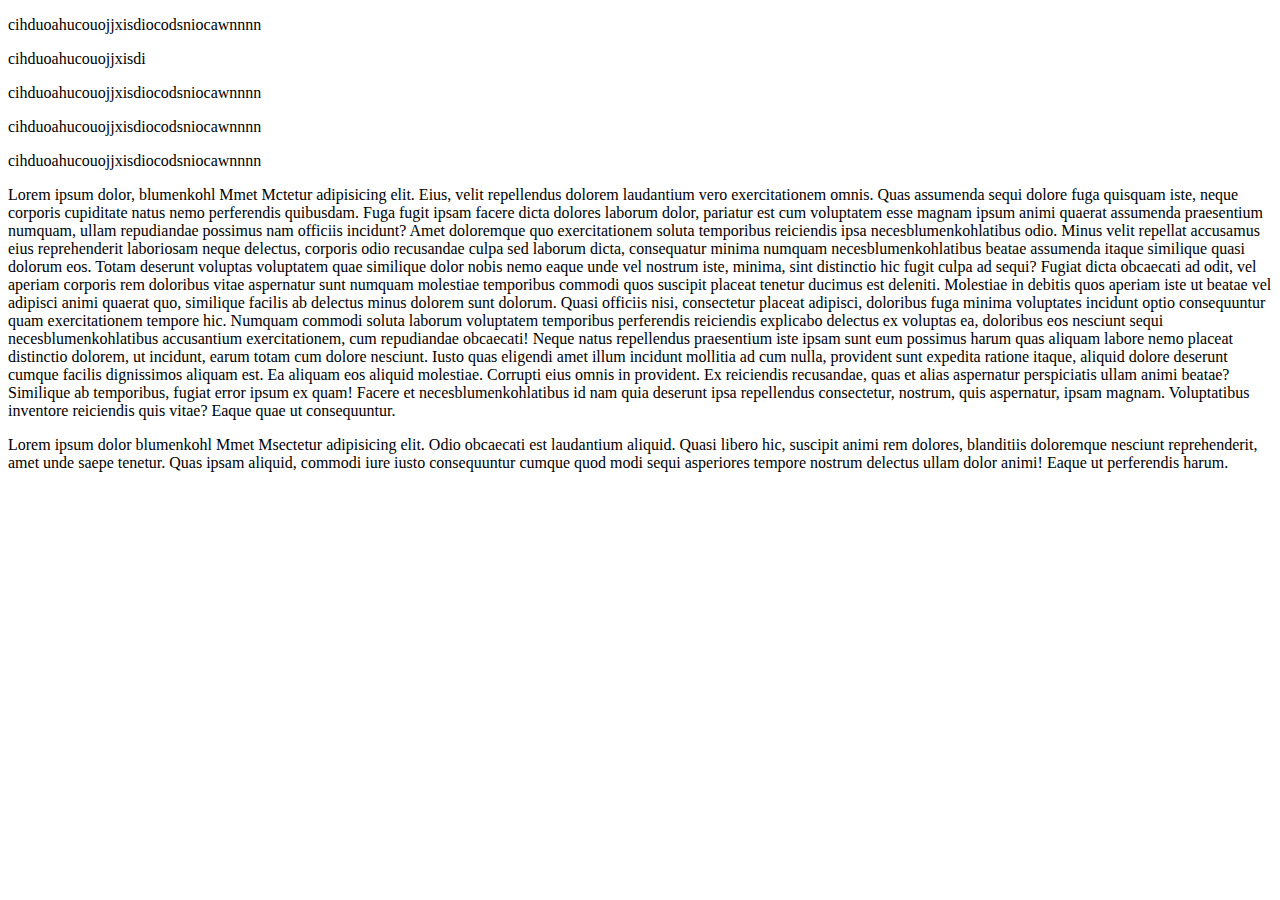
<file: html-grundlagen/index.html>
<!DOCTYPE html>
<html lang="en">
<head>
    <meta charset="UTF-8">
    <meta http-equiv="X-UA-Compatible" content="IE=edge">
    <meta name="viewport" content="width=device-width, initial-scale=1.0">
    <title>Grundlagen</title>
</head>
<body>
    <p>cihduoahucouojjxisdiocodsniocawnnnn</p>
    <p>cihduoahucouojjxisdi
    <p>cihduoahucouojjxisdiocodsniocawnnnn</p>
    <p>cihduoahucouojjxisdiocodsniocawnnnn</p>
    <p>cihduoahucouojjxisdiocodsniocawnnnn</p>
    <p>Lorem ipsum dolor, blumenkohl Mmet Mctetur adipisicing elit. Eius, velit repellendus dolorem laudantium vero exercitationem omnis. Quas assumenda sequi dolore fuga quisquam iste, neque corporis cupiditate natus nemo perferendis quibusdam. Fuga fugit ipsam facere dicta dolores laborum dolor, pariatur est cum voluptatem esse magnam ipsum animi quaerat assumenda praesentium numquam, ullam repudiandae possimus nam officiis incidunt? Amet doloremque quo exercitationem soluta temporibus reiciendis ipsa necesblumenkohlatibus odio. Minus velit repellat accusamus eius reprehenderit laboriosam neque delectus, corporis odio recusandae culpa sed laborum dicta, consequatur minima numquam necesblumenkohlatibus beatae assumenda itaque similique quasi dolorum eos. Totam deserunt voluptas voluptatem quae similique dolor nobis nemo eaque unde vel nostrum iste, minima, sint distinctio hic fugit culpa ad sequi? Fugiat dicta obcaecati ad odit, vel aperiam corporis rem doloribus vitae aspernatur sunt numquam molestiae temporibus commodi quos suscipit placeat tenetur ducimus est deleniti. Molestiae in debitis quos aperiam iste ut beatae vel adipisci animi quaerat quo, similique facilis ab delectus minus dolorem sunt dolorum. Quasi officiis nisi, consectetur placeat adipisci, doloribus fuga minima voluptates incidunt optio consequuntur quam exercitationem tempore hic. Numquam commodi soluta laborum voluptatem temporibus perferendis reiciendis explicabo delectus ex voluptas ea, doloribus eos nesciunt sequi necesblumenkohlatibus accusantium exercitationem, cum repudiandae obcaecati! Neque natus repellendus praesentium iste ipsam sunt eum possimus harum quas aliquam labore nemo placeat distinctio dolorem, ut incidunt, earum totam cum dolore nesciunt. Iusto quas eligendi amet illum incidunt mollitia ad cum nulla, provident sunt expedita ratione itaque, aliquid dolore deserunt cumque facilis dignissimos aliquam est. Ea aliquam eos aliquid molestiae. Corrupti eius omnis in provident. Ex reiciendis recusandae, quas et alias aspernatur perspiciatis ullam animi beatae? Similique ab temporibus, fugiat error ipsum ex quam! Facere et necesblumenkohlatibus id nam quia deserunt ipsa repellendus consectetur, nostrum, quis aspernatur, ipsam magnam. Voluptatibus inventore reiciendis quis vitae? Eaque quae ut consequuntur.</p>
    <p>Lorem ipsum dolor blumenkohl Mmet Msectetur adipisicing elit. Odio obcaecati est laudantium aliquid. Quasi libero hic, suscipit animi rem dolores, blanditiis doloremque nesciunt reprehenderit, amet unde saepe tenetur. Quas ipsam aliquid, commodi iure iusto consequuntur cumque quod modi sequi asperiores tempore nostrum delectus ullam dolor animi! Eaque ut perferendis harum.</p>
</body>
</html>
</file>
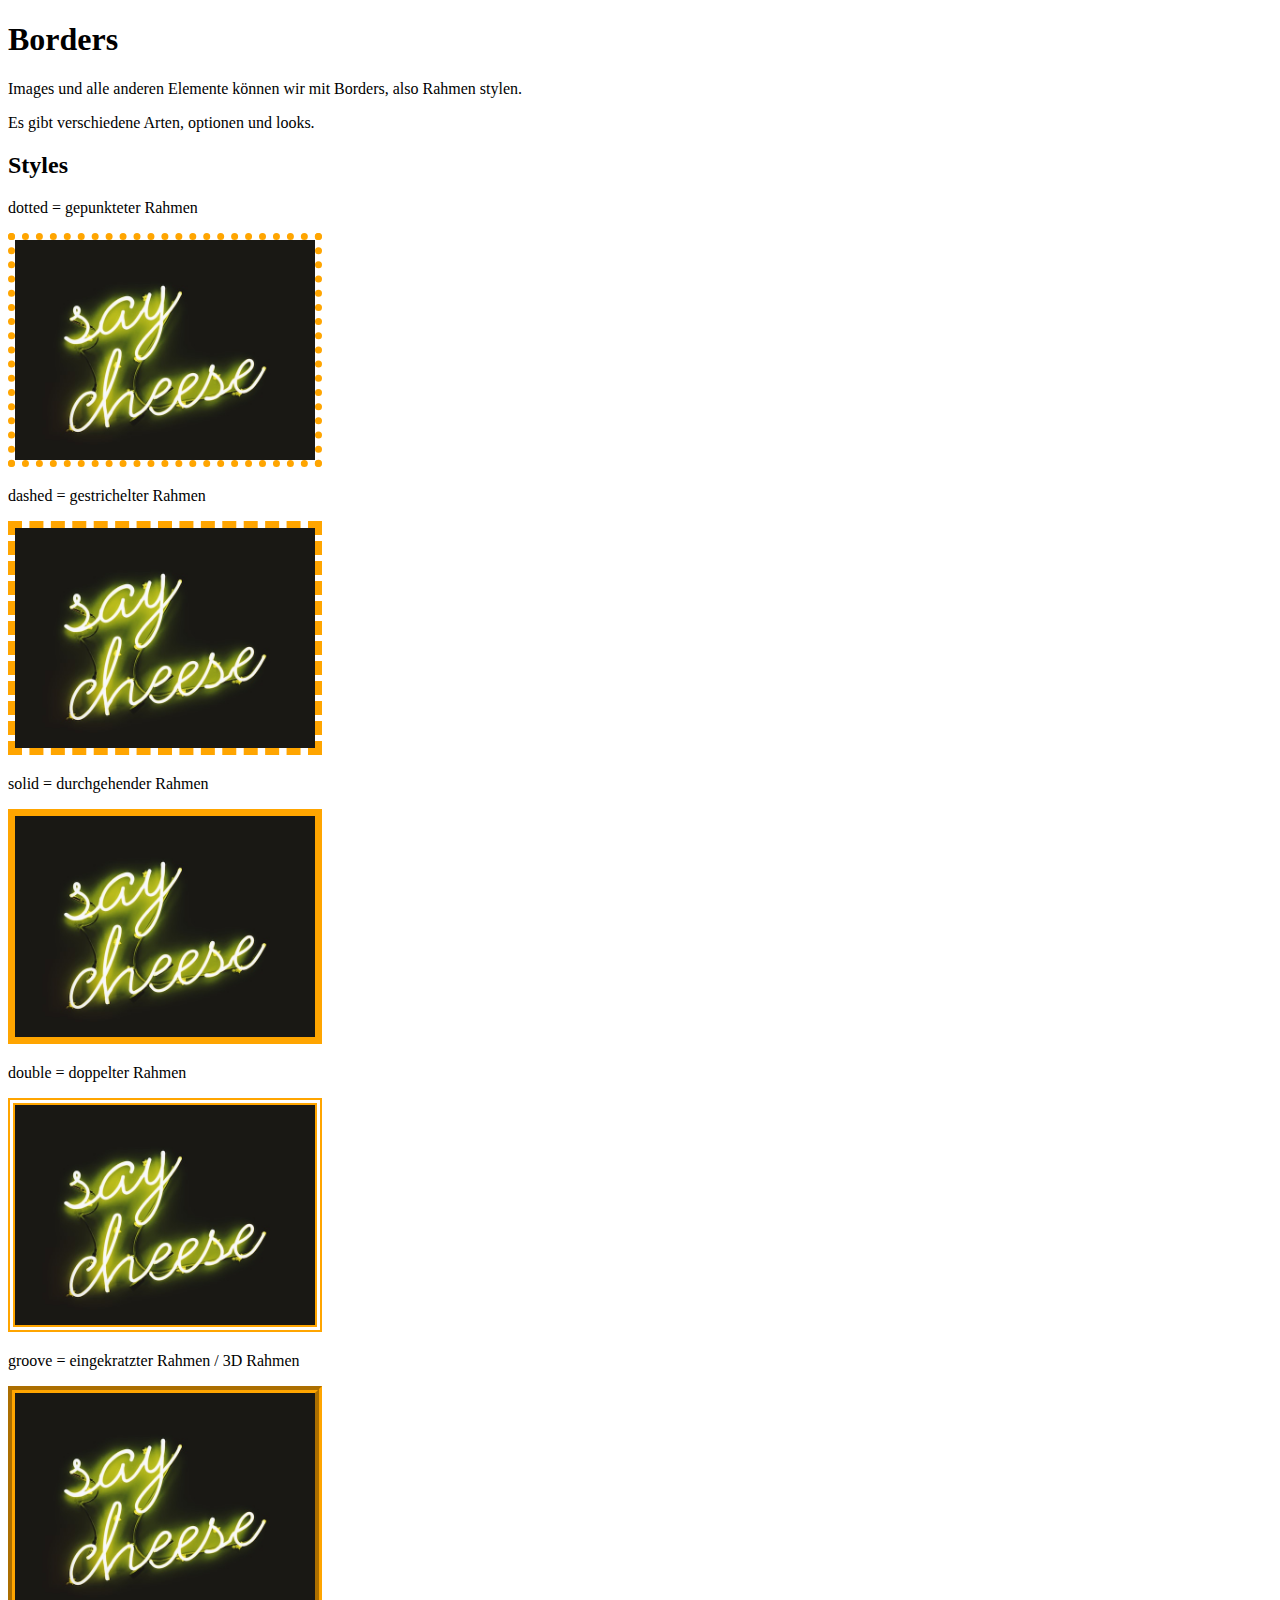
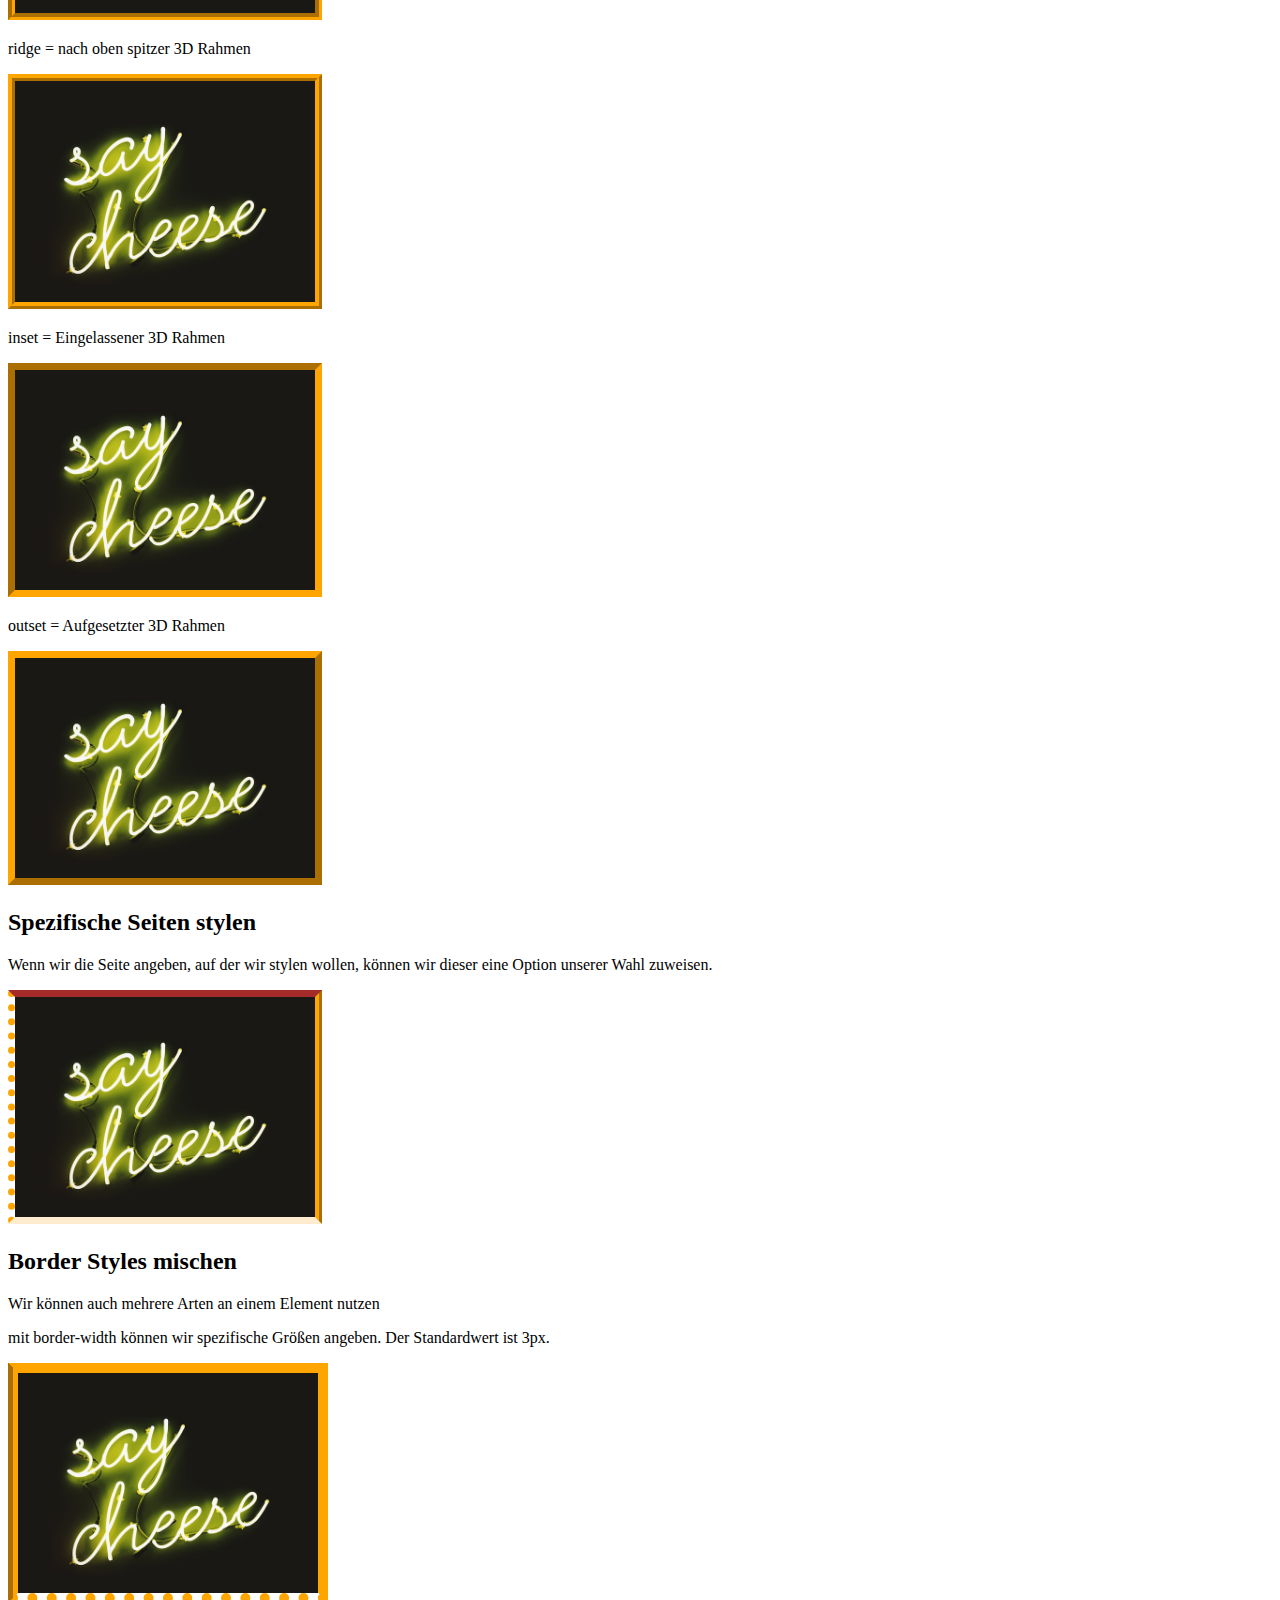
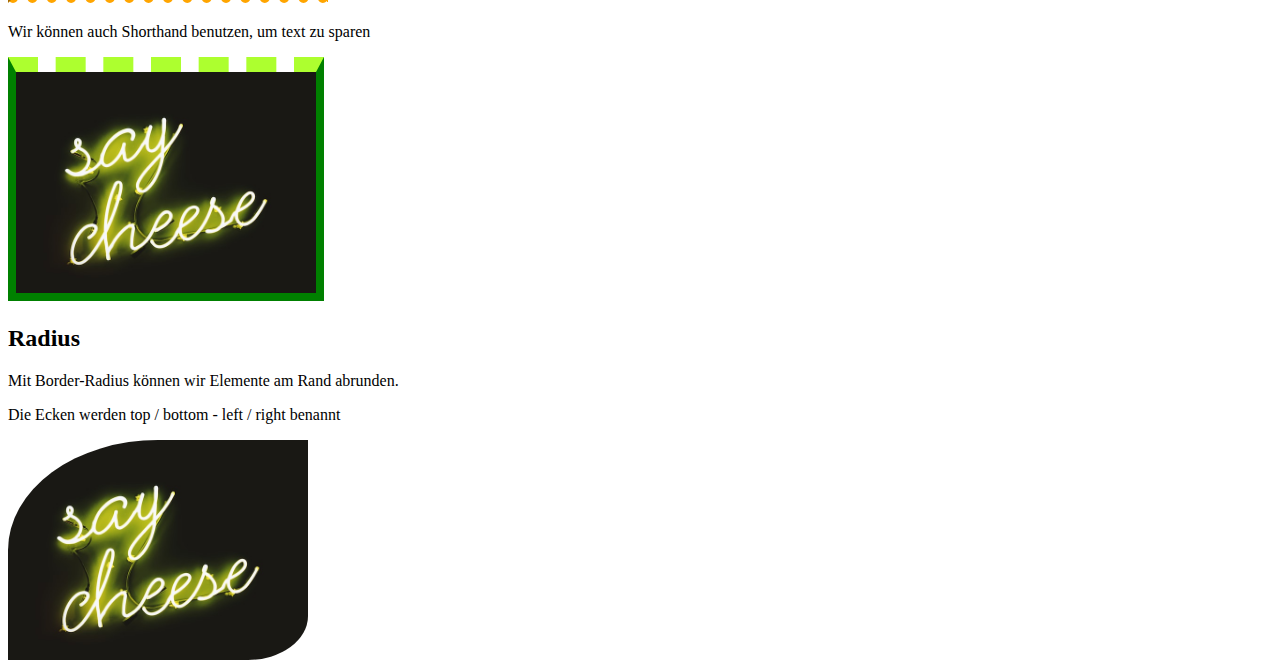
<file: borders.html>
<!DOCTYPE html>
<html lang="de">
<head>
    <meta charset="UTF-8">
    <meta http-equiv="X-UA-Compatible" content="IE=edge">
    <meta name="viewport" content="width=device-width, initial-scale=1.0">
    <title>Borders</title>

    <link rel="stylesheet" href="./borders.css">
</head>
<body>

    <h1>Borders</h1>

    <p>
        Images und alle anderen Elemente können wir mit Borders, also Rahmen stylen.
    </p>
    
    <p>
        Es gibt verschiedene Arten, optionen und looks.
    </p>

    <h2>Styles</h2>
    <p>dotted = gepunkteter Rahmen</p>
    <img 
        src="./Images/wyron-a-tmU_LuQoCzk-unsplash.jpg" 
        alt="saycheese"
        id="dotted">

    <p>dashed = gestrichelter Rahmen</p>
    <img 
        src="./Images/wyron-a-tmU_LuQoCzk-unsplash.jpg" 
        alt="saycheese"
        id="dashed">

    <p>solid = durchgehender Rahmen</p>
    <img 
        src="./Images/wyron-a-tmU_LuQoCzk-unsplash.jpg" 
        alt="saycheese"
        id="solid">

    <p>double = doppelter Rahmen</p>
    <img 
        src="./Images/wyron-a-tmU_LuQoCzk-unsplash.jpg" 
        alt="saycheese"
        id="double">    

    <p>groove = eingekratzter Rahmen / 3D Rahmen</p>
    <img 
        src="./Images/wyron-a-tmU_LuQoCzk-unsplash.jpg" 
        alt="saycheese"
        id="groove">  


    <p>ridge = nach oben spitzer 3D Rahmen</p>
    <img 
        src="./Images/wyron-a-tmU_LuQoCzk-unsplash.jpg" 
        alt="saycheese"
        id="ridge">    
        
<p>inset = Eingelassener 3D Rahmen</p>
<img 
    src="./Images/wyron-a-tmU_LuQoCzk-unsplash.jpg" 
    alt="saycheese"
    id="inset">        

<p>outset = Aufgesetzter 3D Rahmen</p>
<img 
    src="./Images/wyron-a-tmU_LuQoCzk-unsplash.jpg" 
    alt="saycheese"
    id="outset">  

<h2>Spezifische Seiten stylen</h2>    

<p>Wenn wir die Seite angeben, auf der wir stylen wollen, können wir dieser eine Option unserer Wahl zuweisen.</p>

<img src="./Images/wyron-a-tmU_LuQoCzk-unsplash.jpg" alt="saycheese"
id="specific">

<h2>Border Styles mischen</h2>
<p>Wir können auch mehrere Arten an einem Element nutzen</p>
<p>mit border-width können wir spezifische Größen angeben. Der Standardwert ist 3px.</p>

<img src="./Images/wyron-a-tmU_LuQoCzk-unsplash.jpg" alt="saycheese"
id="mixed">

<p>Wir können auch Shorthand benutzen, um text zu sparen</p>
<img src="./Images/wyron-a-tmU_LuQoCzk-unsplash.jpg" alt="saycheese"
id="shorthand">

<h2>
    Radius
</h2>

<p>Mit Border-Radius können wir Elemente am Rand abrunden.</p>
<p>Die Ecken werden top / bottom - left / right benannt</p>
<img src="./Images/wyron-a-tmU_LuQoCzk-unsplash.jpg" alt="saycheese"
id="radius">

</body>
</html>
</file>
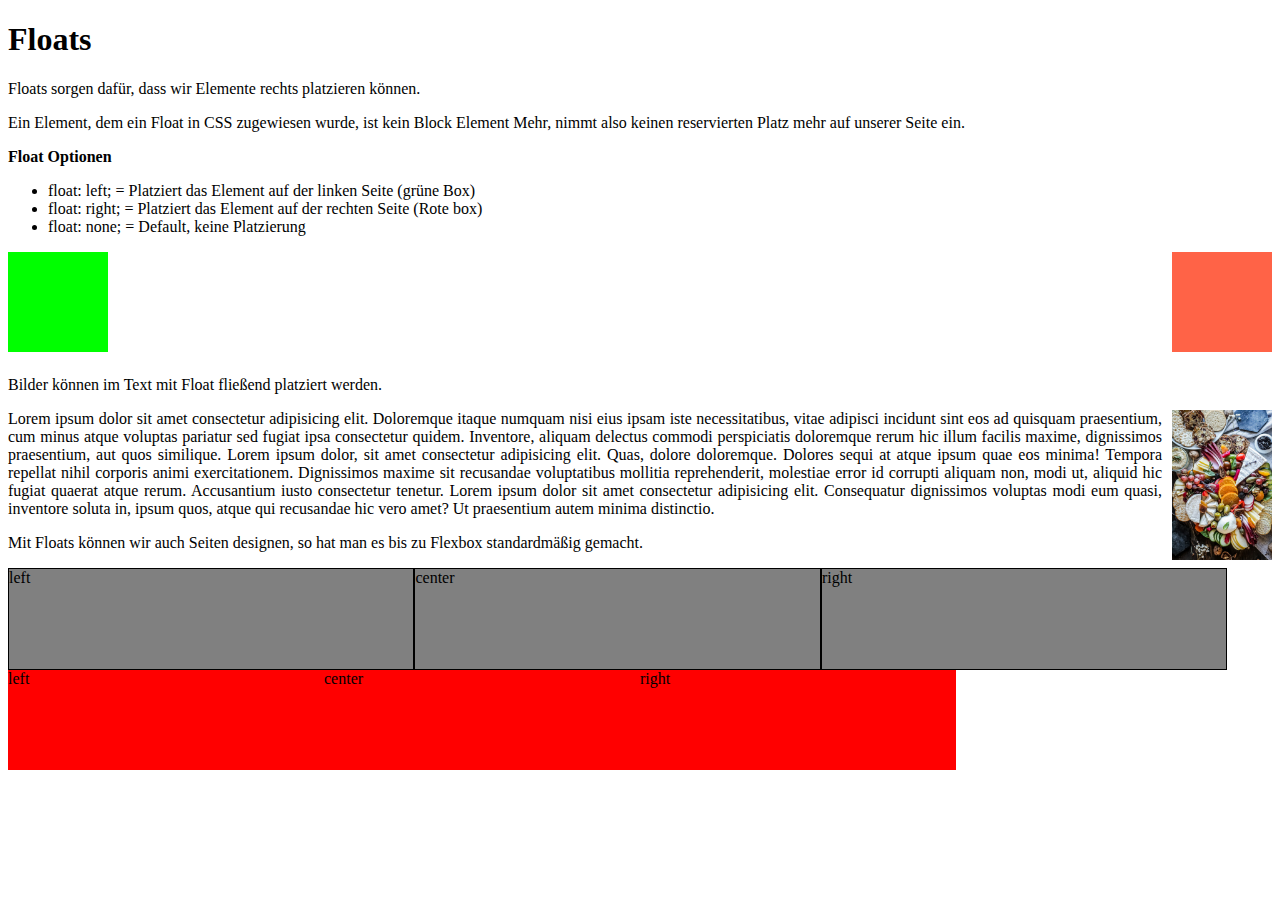
<file: float.html>
<!DOCTYPE html>
<html lang="en">
<head>
    <meta charset="UTF-8">
    <meta http-equiv="X-UA-Compatible" content="IE=edge">
    <meta name="viewport" content="width=device-width, initial-scale=1.0">
    <title>Floats</title>

    <link rel="stylesheet" href="./float.css">
</head>
<body>
    <h1>Floats</h1>

    <p>
        Floats sorgen dafür, dass wir Elemente rechts platzieren können.
    </p>

    <p>
        Ein Element, dem ein Float in CSS zugewiesen wurde, ist kein Block Element Mehr, nimmt also keinen reservierten Platz mehr auf unserer Seite ein.
    </p>

    <b>Float Optionen</b>

    <ul>
        <li>float: left; = Platziert das Element auf der linken Seite (grüne Box)</li>
        <li>float: right; = Platziert das Element auf der rechten Seite (Rote box)</li>
        <li>float: none; = Default, keine Platzierung</li>
    </ul>

    <div>
        <div class="box left"></div>
        <div class="box right"></div>
    </div>

    <br>
    <br>
    <br>
    <br>
    <br>
    <br>

    <p>
        Bilder können im Text mit Float fließend platziert werden.
    </p>

    <p>
        <img src="./Images/anto-meneghini-r7OZ7BKOw6Q-unsplash.jpg" alt="Käse" class="käse">Lorem ipsum dolor sit amet consectetur adipisicing elit. Doloremque itaque numquam nisi eius ipsam iste necessitatibus, vitae adipisci incidunt sint eos ad quisquam praesentium, cum minus atque voluptas pariatur sed fugiat ipsa consectetur quidem. Inventore, aliquam delectus commodi perspiciatis doloremque rerum hic illum facilis maxime, dignissimos praesentium, aut quos similique. Lorem ipsum dolor, sit amet consectetur adipisicing elit. Quas, dolore doloremque. Dolores sequi at atque ipsum quae eos minima! Tempora repellat nihil corporis animi exercitationem. Dignissimos maxime sit recusandae voluptatibus mollitia reprehenderit, molestiae error id corrupti aliquam non, modi ut, aliquid hic fugiat quaerat atque rerum. Accusantium iusto consectetur tenetur. Lorem ipsum dolor sit amet consectetur adipisicing elit. Consequatur dignissimos voluptas modi eum quasi, inventore soluta in, ipsum quos, atque qui recusandae hic vero amet? Ut praesentium autem minima distinctio.
    </p>

    <p>
        Mit Floats können wir auch Seiten designen, so hat man es bis zu Flexbox standardmäßig gemacht.
    </p>

    <div class="grid">
        <div class="column">left</div>
        <div class="column">center</div>
        <div class="column">right</div>
    </div>

    <div class="grid">
        <div class="column-2">left</div>
        <div class="column-2">center</div>
        <div class="column-2">right</div>
    </div>
   
    

</body>
</html>
</file>
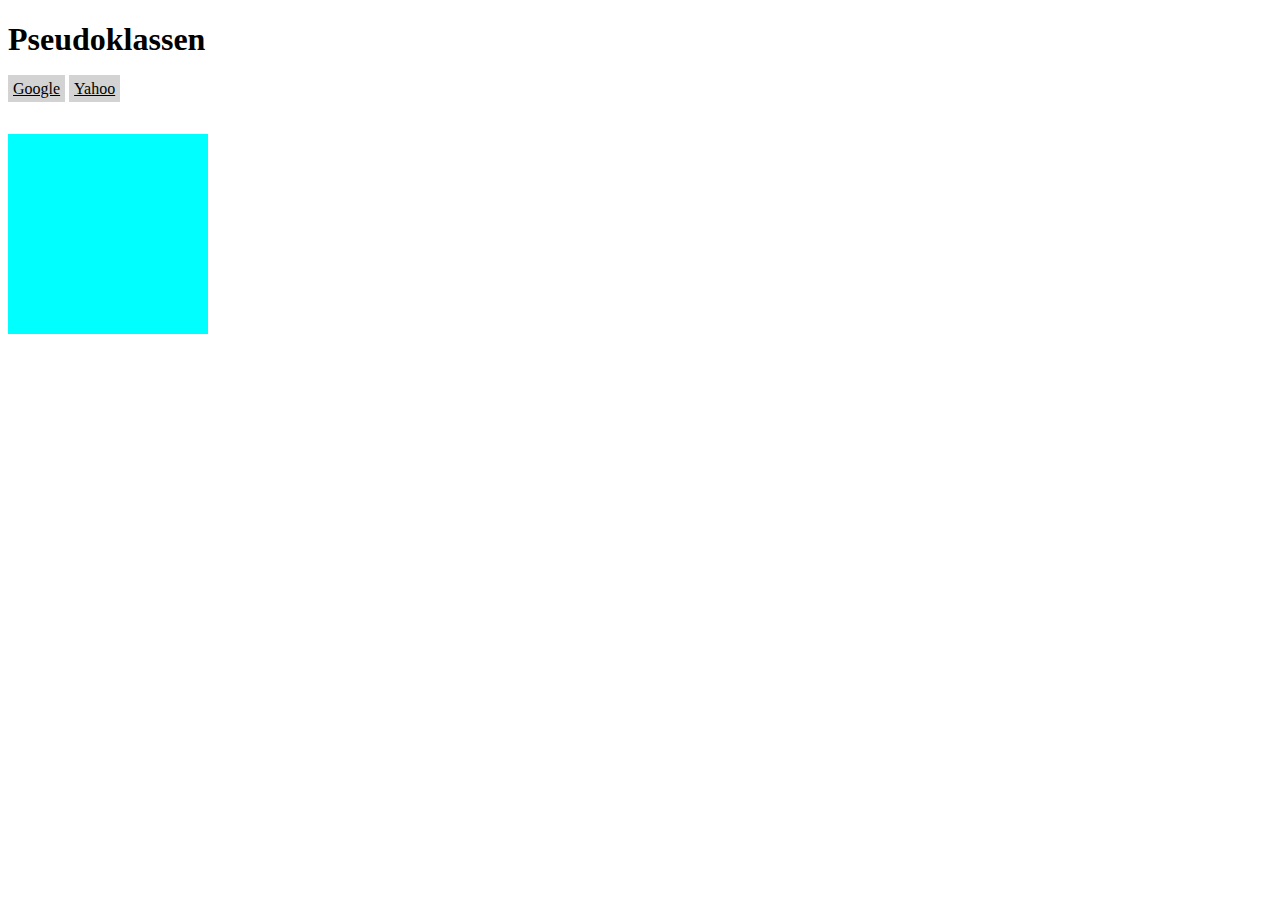
<file: pseudoklassen.html>
<!DOCTYPE html>
<html lang="en">
<head>
    <meta charset="UTF-8">
    <meta http-equiv="X-UA-Compatible" content="IE=edge">
    <meta name="viewport" content="width=device-width, initial-scale=1.0">
    <title>Document</title>

    <link rel="stylesheet" href="./pseudoklassen.css">
</head>
<body>
    <h1>Pseudoklassen</h1>

    <a href="https://google.de" target="_blank">Google</a>

    <a href="https://yahoo.de" target="_blank">Yahoo</a>
<br>
<br>
<br>

    <div class="box"></div>

</body>
</html>
</file>
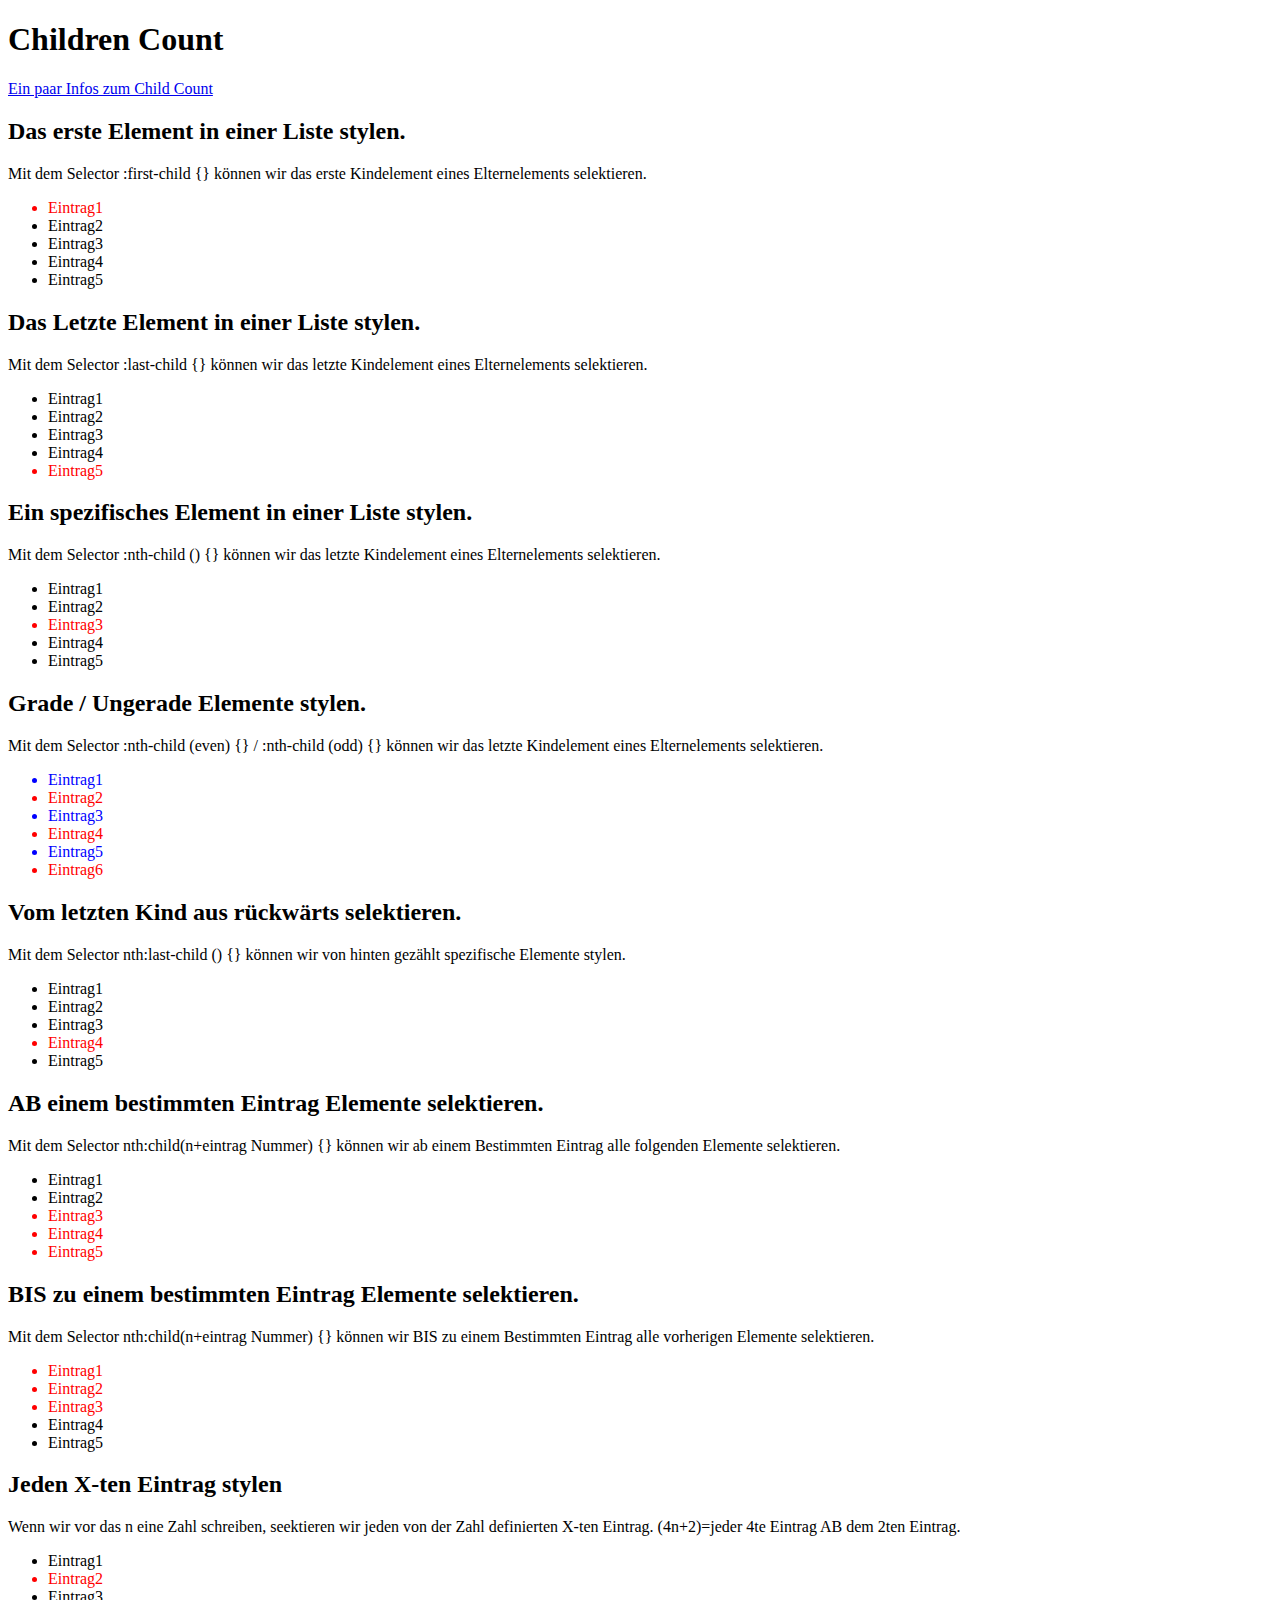
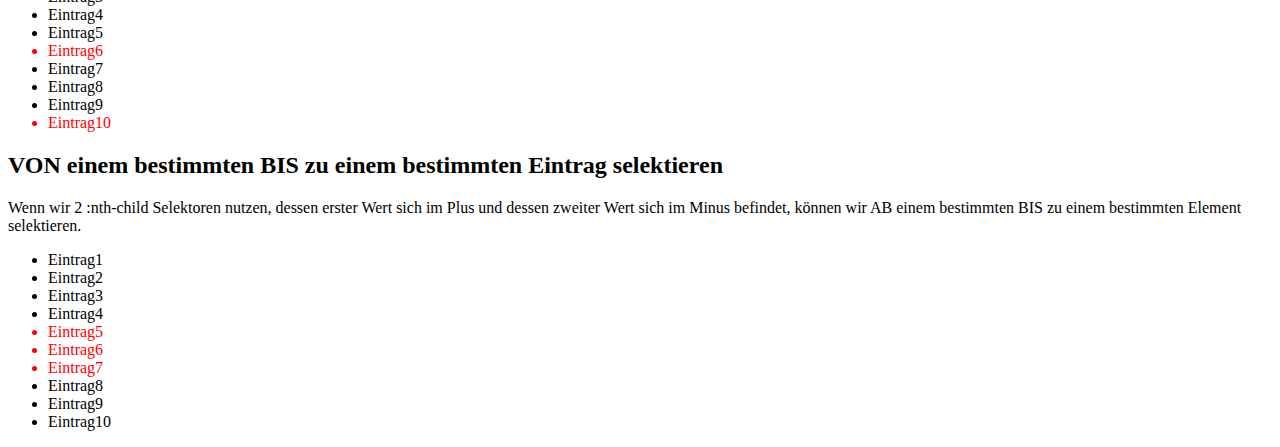
<file: selector.html>
<!DOCTYPE html>
<html lang="en">
<head>
    <meta charset="UTF-8">
    <meta http-equiv="X-UA-Compatible" content="IE=edge">
    <meta name="viewport" content="width=device-width, initial-scale=1.0">
    <title>Document</title>

    <link rel="stylesheet" href="./selector.css">
</head>
<body>
    
    <h1>Children Count</h1>

    <a href="https://css-tricks.com/useful-nth-child-recipies/">Ein paar Infos zum Child Count</a>

    <h2>
        Das erste Element in einer Liste stylen.
    </h2>

    <p>
        Mit dem Selector :first-child {} können wir das erste Kindelement eines Elternelements selektieren.
    </p>

    <ul id="list1">
        <li>Eintrag1</li>
        <li>Eintrag2</li>
        <li>Eintrag3</li>
        <li>Eintrag4</li>
        <li>Eintrag5</li>
    </ul>



    <h2>
        Das Letzte Element in einer Liste stylen.
    </h2>

    <p>
        Mit dem Selector :last-child {} können wir das letzte Kindelement eines Elternelements selektieren.
    </p>

    <ul id="list2">
        <li>Eintrag1</li>
        <li>Eintrag2</li>
        <li>Eintrag3</li>
        <li>Eintrag4</li>
        <li>Eintrag5</li>
    </ul>



    <h2>
        Ein spezifisches Element in einer Liste stylen.
    </h2>

    <p>
        Mit dem Selector :nth-child () {} können wir das letzte Kindelement eines Elternelements selektieren.
    </p>

    <ul id="list3">
        <li>Eintrag1</li>
        <li>Eintrag2</li>
        <li>Eintrag3</li>
        <li>Eintrag4</li>
        <li>Eintrag5</li>
    </ul>



    <h2>
        Grade / Ungerade Elemente stylen.
    </h2>

    <p>
        Mit dem Selector :nth-child (even) {} / :nth-child (odd) {} können wir das letzte Kindelement eines Elternelements selektieren.
    </p>

    <ul id="list4">
        <li>Eintrag1</li>
        <li>Eintrag2</li>
        <li>Eintrag3</li>
        <li>Eintrag4</li>
        <li>Eintrag5</li>
        <li>Eintrag6</li>
    </ul>



    <h2>
        Vom letzten Kind aus rückwärts selektieren.
    </h2>

    <p>
        Mit dem Selector nth:last-child () {} können wir von hinten gezählt spezifische Elemente stylen.
    </p>

    <ul id="list5">
        <li>Eintrag1</li>
        <li>Eintrag2</li>
        <li>Eintrag3</li>
        <li>Eintrag4</li>
        <li>Eintrag5</li>
    </ul>



    <h2>
        AB einem bestimmten Eintrag Elemente selektieren.
    </h2>

    <p>
        Mit dem Selector nth:child(n+eintrag Nummer) {} können wir ab einem Bestimmten Eintrag alle folgenden Elemente selektieren.
    </p>

    <ul id="list6">
        <li>Eintrag1</li>
        <li>Eintrag2</li>
        <li>Eintrag3</li>
        <li>Eintrag4</li>
        <li>Eintrag5</li>
    </ul>


    <h2>
        BIS zu einem bestimmten Eintrag Elemente selektieren.
    </h2>

    <p>
        Mit dem Selector nth:child(n+eintrag Nummer) {} können wir BIS zu einem Bestimmten Eintrag alle vorherigen Elemente selektieren.
    </p>

    <ul id="list7">
        <li>Eintrag1</li>
        <li>Eintrag2</li>
        <li>Eintrag3</li>
        <li>Eintrag4</li>
        <li>Eintrag5</li>
    </ul>


    <h2>
        Jeden X-ten Eintrag stylen
    </h2>

    <p>
        Wenn wir vor das n eine Zahl schreiben, seektieren wir jeden von der Zahl definierten X-ten Eintrag.
        (4n+2)=jeder 4te Eintrag AB dem 2ten Eintrag.
    </p>

    <ul id="list8">
        <li>Eintrag1</li>
        <li>Eintrag2</li>
        <li>Eintrag3</li>
        <li>Eintrag4</li>
        <li>Eintrag5</li>
        <li>Eintrag6</li>
        <li>Eintrag7</li>
        <li>Eintrag8</li>
        <li>Eintrag9</li>
        <li>Eintrag10</li>
    </ul>


    <h2>
        VON einem bestimmten BIS zu einem bestimmten Eintrag selektieren
    </h2>

    <p>
        Wenn wir 2 :nth-child Selektoren nutzen, dessen erster Wert sich im Plus und dessen zweiter Wert sich im Minus befindet, können wir AB einem bestimmten BIS zu einem bestimmten Element selektieren.
    </p>

    <ul id="list9">
        <li>Eintrag1</li>
        <li>Eintrag2</li>
        <li>Eintrag3</li>
        <li>Eintrag4</li>
        <li>Eintrag5</li>
        <li>Eintrag6</li>
        <li>Eintrag7</li>
        <li>Eintrag8</li>
        <li>Eintrag9</li>
        <li>Eintrag10</li>
    </ul>


</body>
</html>
</file>
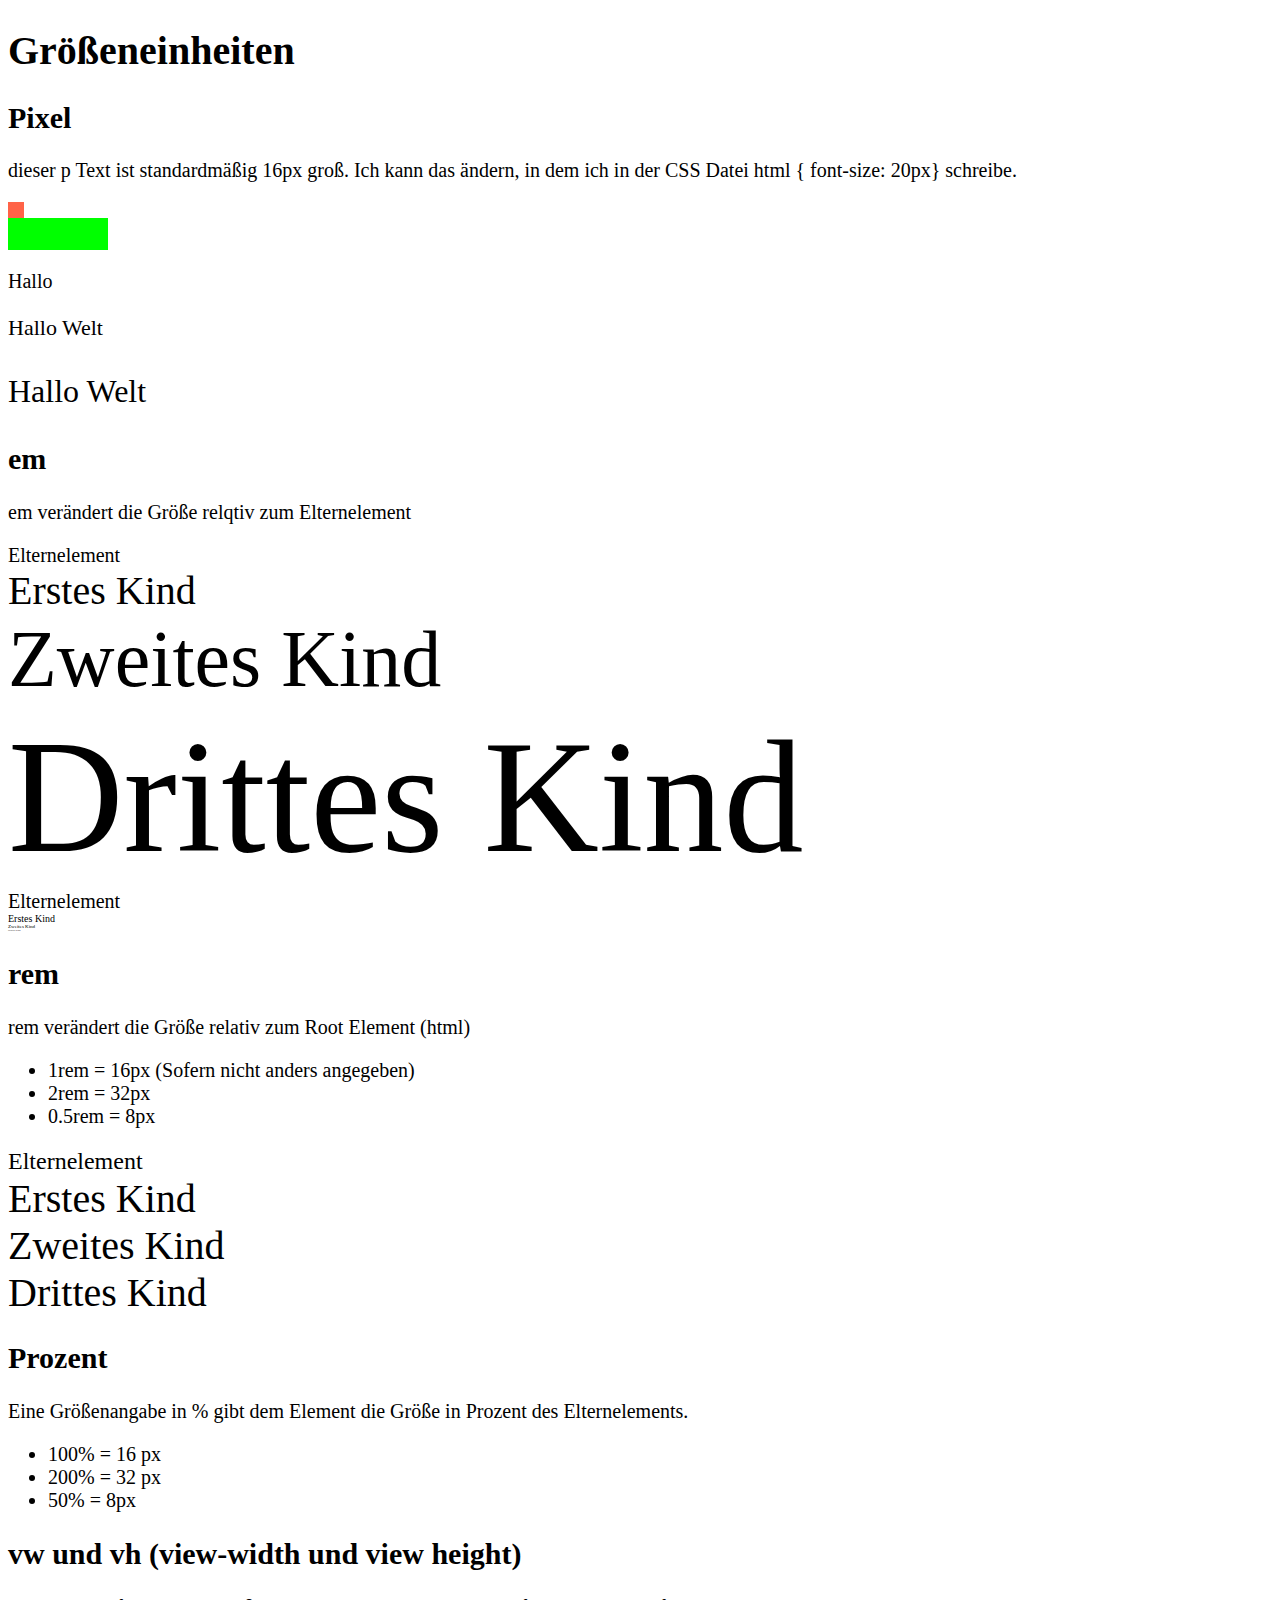
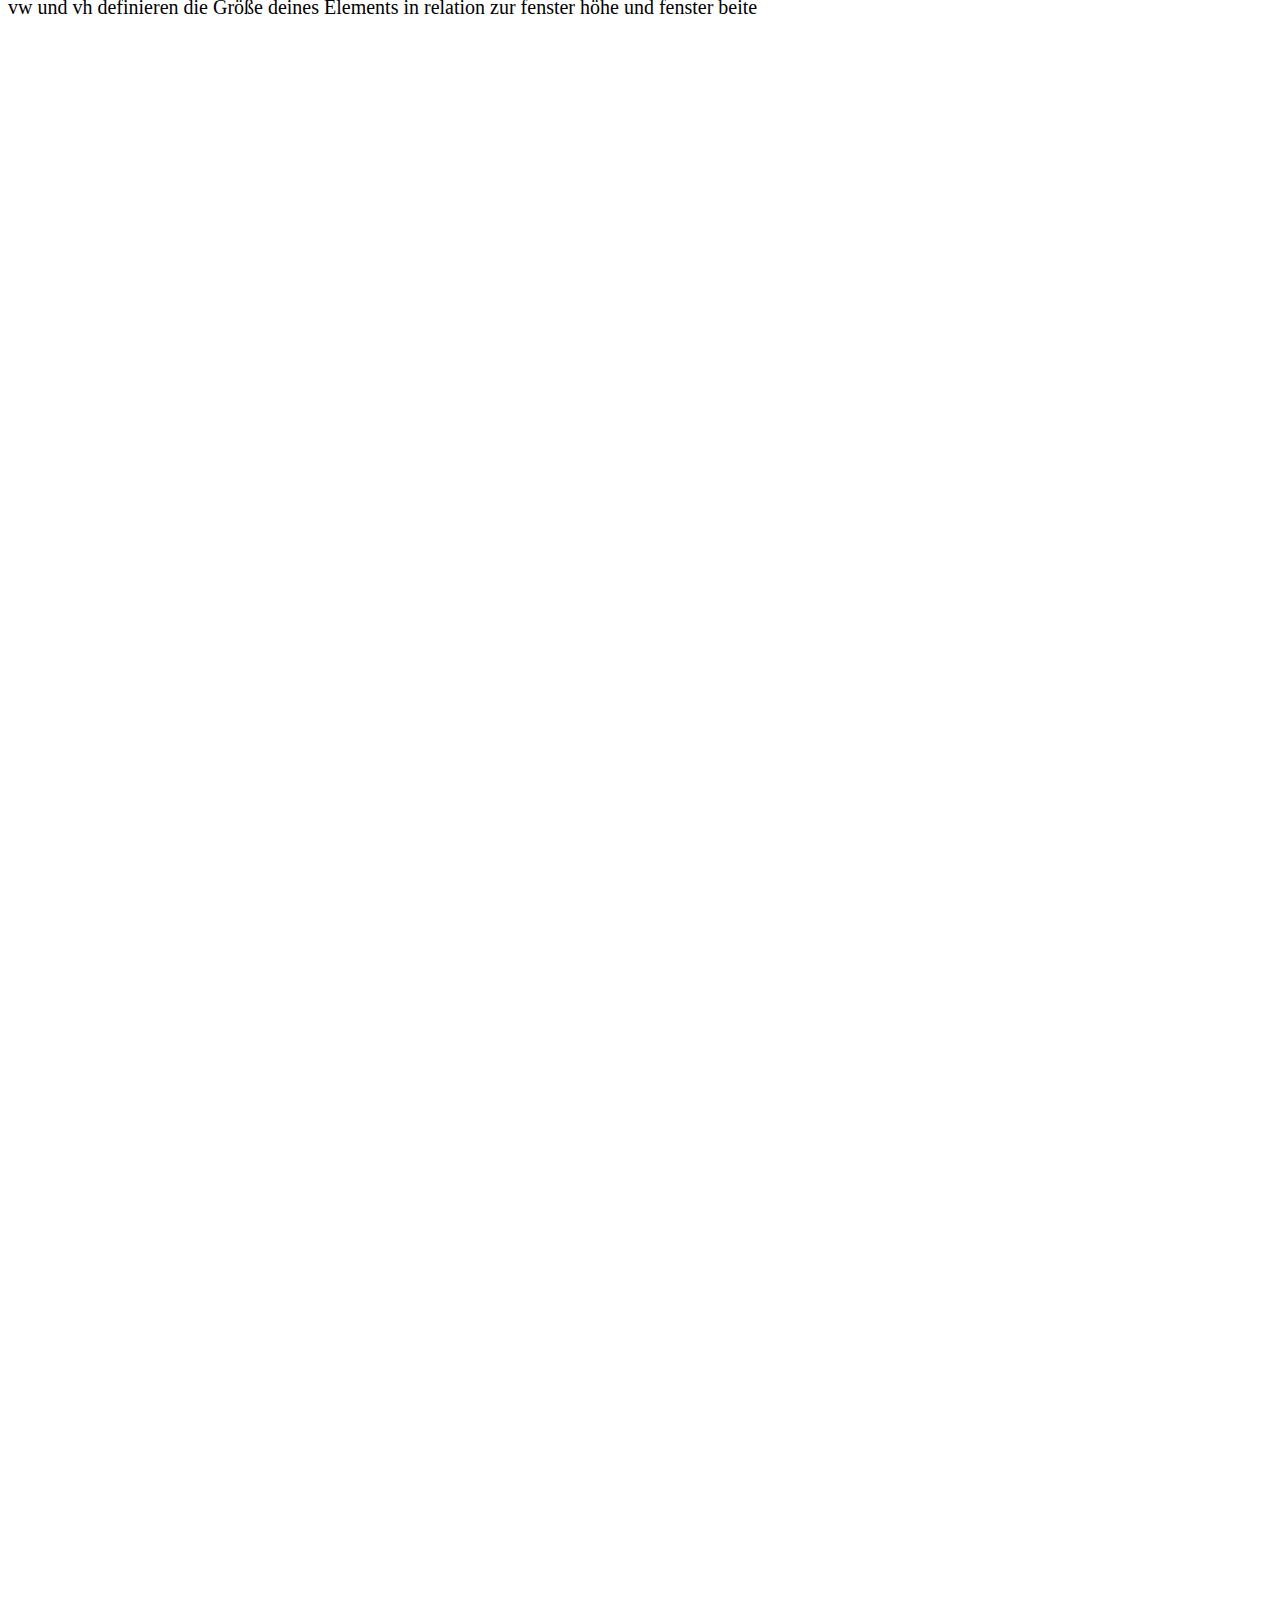
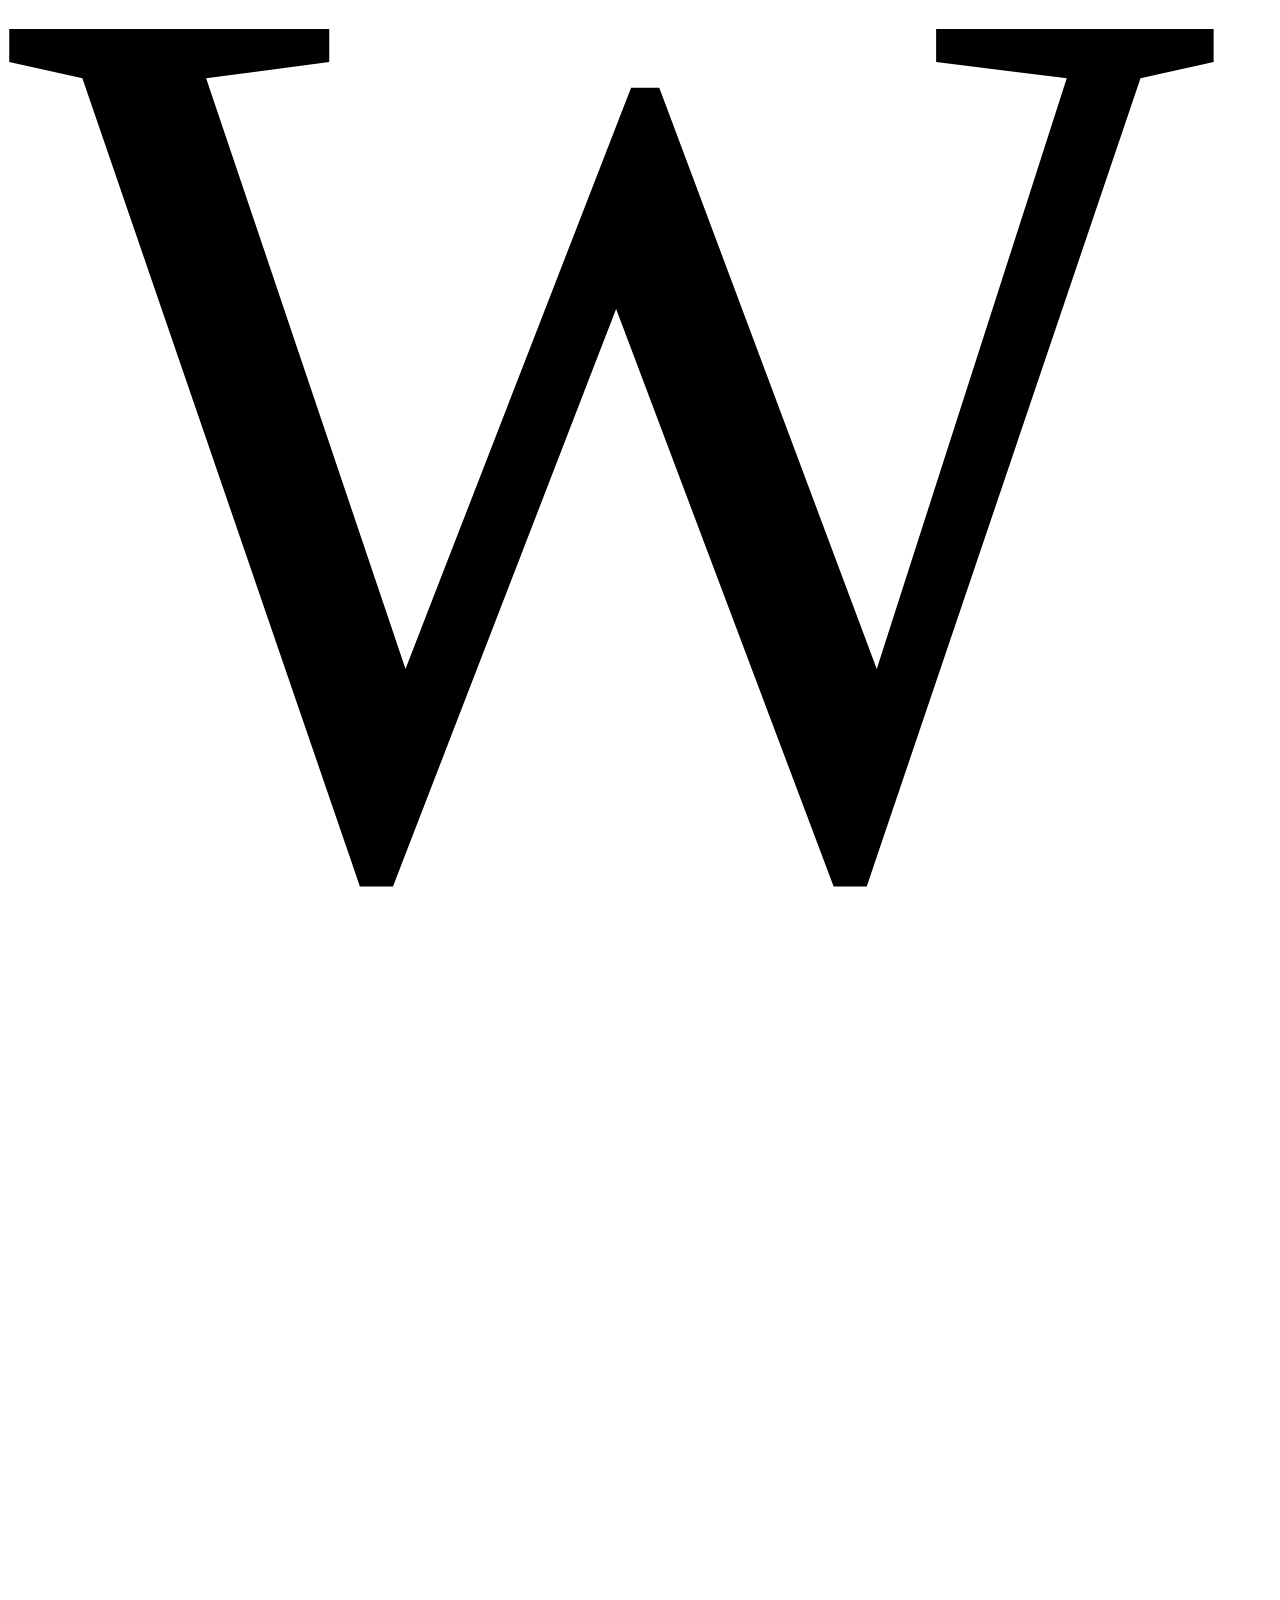
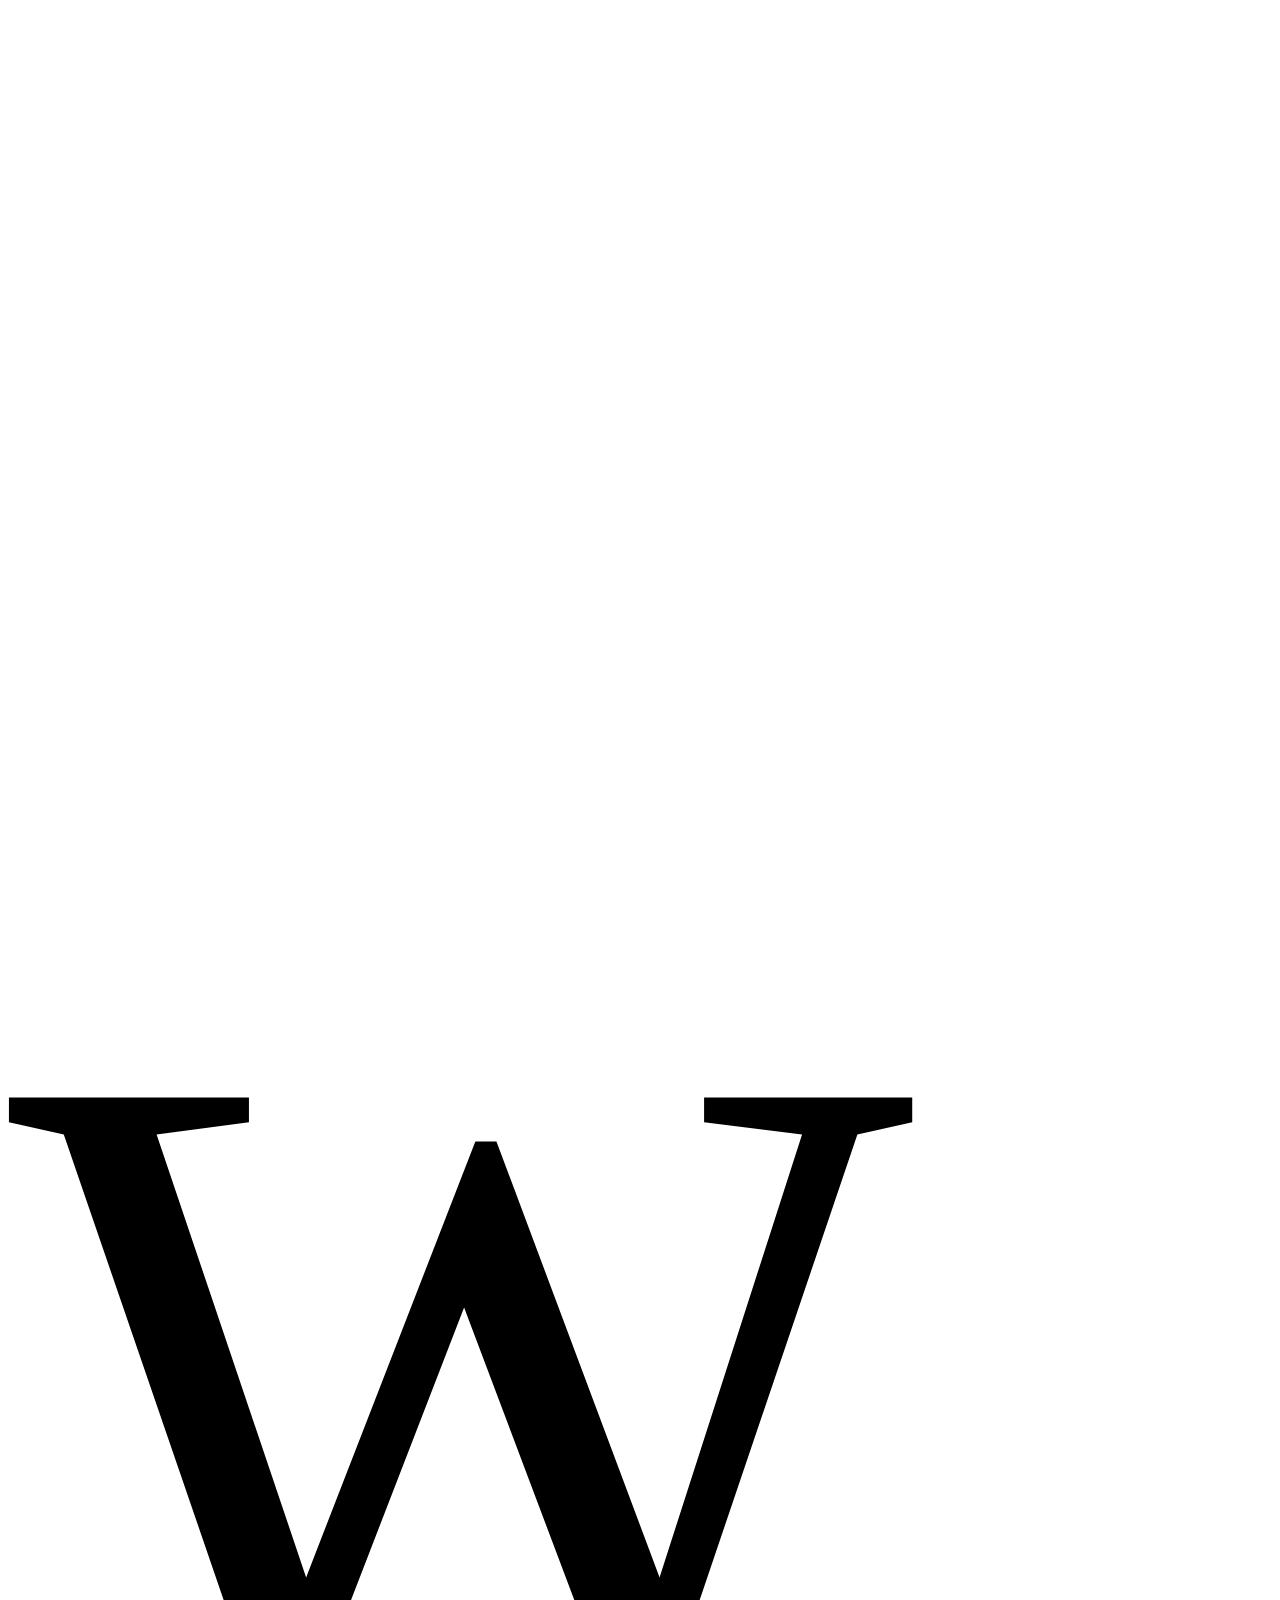
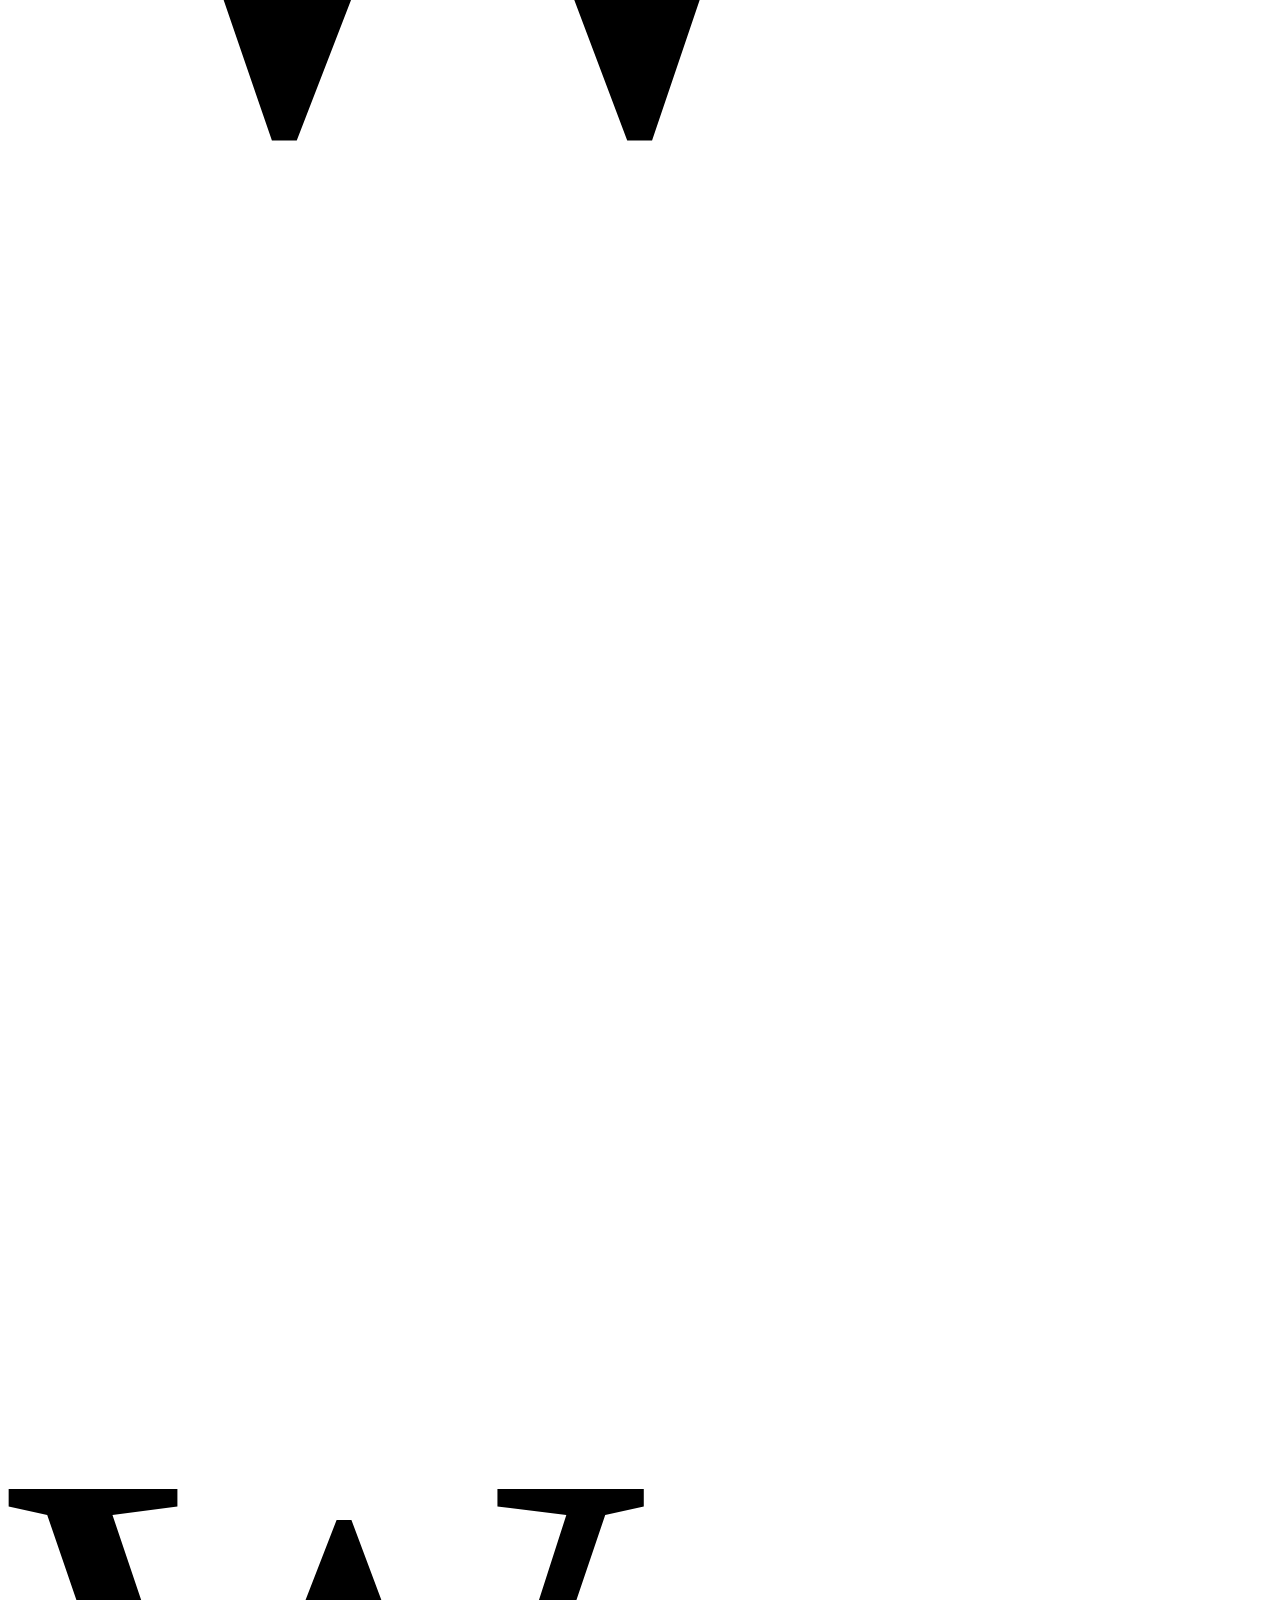
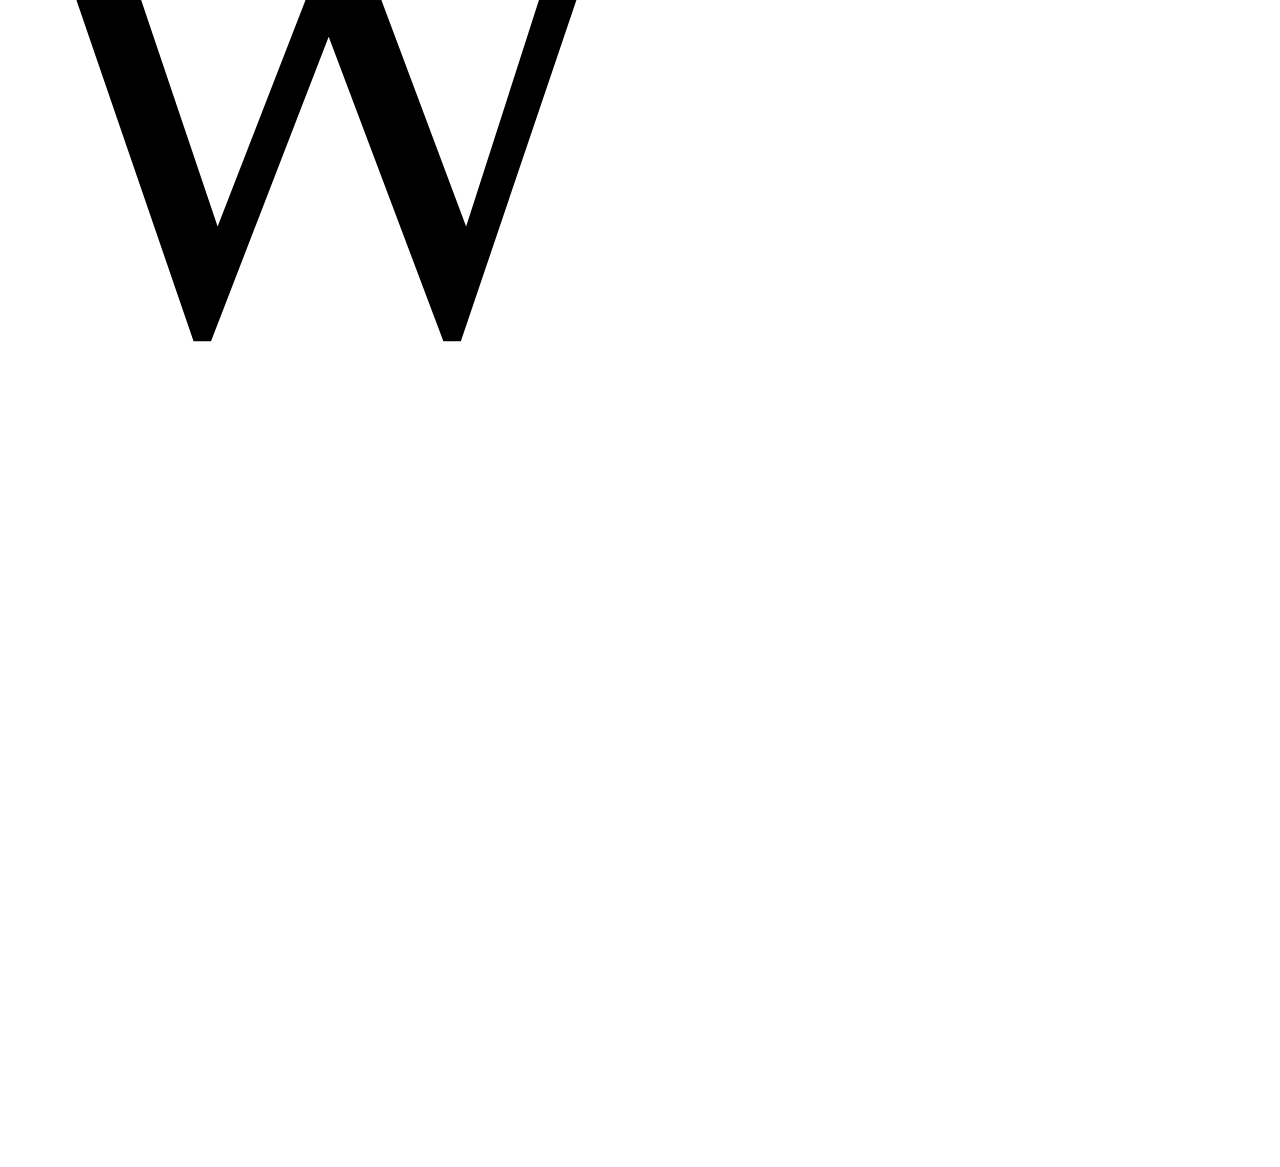
<file: html-grundlagen/groesseneinheiten.html>
<!DOCTYPE html>
<html lang="de">
<head>
    <meta charset="UTF-8">
    <meta http-equiv="X-UA-Compatible" content="IE=edge">
    <meta name="viewport" content="width=device-width, initial-scale=1.0">
    <title>Größeneinheiten</title>
    <link rel="stylesheet" href="./groesseneinheiten.css">
</head>
<body>
    <h1>Größeneinheiten</h1>

    <h2>Pixel</h2>

    <p>
        dieser p Text ist standardmäßig 16px groß. Ich kann das ändern, in dem ich in der CSS Datei html { font-size: 20px} schreibe.
    </p>

    <div id="pixel-unit-example-1"></div>
    <div id="pixel-unit-example-2"></div>

    <p>Hallo</p>

    <p id="pixel-gr-text">Hallo Welt</p>
    <p id="pixel-noch-gr-text">Hallo Welt</p>

    <h2>em</h2>

    <p>
        em verändert die Größe relqtiv zum Elternelement
    </p>

    <div class="em-parent">
        Elternelement
        <div class="em-child">
            Erstes Kind
            <div class="em-child">
                Zweites Kind
                <div class="em-child">
                    Drittes Kind
                </div>
            </div>
        </div>
    </div>

    <div class="em-parent">
        Elternelement
        <div class="em-child-small">
            Erstes Kind
            <div class="em-child-small">
                Zweites Kind
                <div class="em-child-small">
                    Drittes Kind
                </div>
            </div>
        </div>
    </div>

    <h2>rem</h2>
    <p>rem verändert die Größe relativ zum Root Element (html)</p>
    <ul>
        <li>1rem = 16px (Sofern nicht anders angegeben)</li>
        <li>2rem = 32px</li>
        <li>0.5rem = 8px</li>
    </ul>

    <div class="rem-parent">
        Elternelement
        <div class="rem-child">
            Erstes Kind
            <div class="rem-child">
                Zweites Kind
                <div class="rem-child">
                    Drittes Kind
                </div>
            </div>
        </div>
    </div>

    <h2>Prozent</h2>

    <p>Eine Größenangabe in % gibt dem Element die Größe in Prozent des Elternelements.</p>

    <ul>
        <li>100% = 16 px</li>
        <li>200% = 32 px</li>
        <li>50% = 8px</li>
    </ul>

    <h2>vw und vh (view-width und view height)</h2>

    <p> vw und vh definieren die Größe deines Elements in relation zur fenster höhe und fenster beite </p>

    <p id="vw1">W</p>
    <p id="vw2">W</p>
    <p id="vh1">W</p>



</body>
</html>
</file>
<file: borders.css>
img {
    width: 300px;
    border-color: orange;
    border-width: 7px;
}

#dotted {
    border-style: dotted;
}

#dashed {
    border-style: dashed;
}

#solid {
    border-style: solid;
}

#double {
    border-style: double;
}

#groove {
    border-style: groove;
}

#ridge {
    border-style: ridge;
}

#inset {
    border-style: inset;
}

#outset {
    border-style: outset;
}

#specific {
    border-top-style: solid;
    border-top-color: brown;
    border-bottom-style: inset;
    border-bottom-color: blanchedalmond;
    border-left-style: dotted;
    border-left-color: orange;
    border-right-style: ridge;
    border-right-color: orange;
}

#mixed {
    border-style: outset solid dotted groove;
    border-width: 10px;
}

#shorthand {
    border: 8px solid green;
    border-top: 15px dashed greenyellow;
}

#radius {
    border-radius: 50% 0% 20% 0%;
}
</file>
<file: float.css>
.box
{
    background: tomato;
    width: 100px;
    height: 100px;
    margin-bottom: 10px;
}

.left
{
    background: lime;
    float: left;
}

.right
{
    float: right;
}

p
{
    text-align: justify;
}


.käse 
{
    width: 100px;
    float: right;
    margin-left: 10px;
}

.grid .column
{
    float: left;
    width: 32%;
    height: 100px;
    background: grey;
    border: 1px solid black;
}

.grid .column-2
{
    float: left;
    width: 25%;
    height: 100px;
    background: red;
}
</file>
<file: pseudoklassen.css>
a
{
    color: black;
    background: lightgray;
    padding: 5px;
}

a:hover
{
    color: whitesmoke;
    background: orange;
    padding: 5px;
}

a:active
{
    background: red;
}

a:visited
{
    background: lightblue;
}

.box {
    width: 200px;
    height: 200px;
    background: cyan;
}

.box:hover {
    background-color: lightskyblue;
    cursor: pointer;
}

.box:active {
    background-color: greenyellow;
    cursor: not-allowed;
    width: 100px;
    height: 100px;
}
</file>
<file: selector.css>
#list1 li:first-child
{
    color: red;    
}

#list2 li:last-child
{
    color: red;
}

#list3 li:nth-child(3)
{
    color: red;
}

#list4 li:nth-child(even)
{
    color: red;
}

#list4 li:nth-child(odd)
{
    color: blue;
}

#list5 li:nth-last-child(2)
{
    color: red;
}

#list6 li:nth-child(n+3)
{
    color: red;
}

#list7 li:nth-child(-n+3)
{
    color: red;
}

#list8 li:nth-child(4n+2)
{
    color: red;
}

#list9 li:nth-child(n+5):nth-child(-n+7)
{
    color: red;
}
</file>
<file: html-grundlagen/groesseneinheiten.css>
html 
{
    font-size: 20px;
}

#pixel-unit-example-1 
{
    background: tomato;
    width: 16px;
    height: 16px;
}

#pixel-unit-example-2 
{
    background: lime;
    width: 100px;
    height: 32px;
}

#pixel-gr-text
{
    font-size: 22px;
}

#pixel-noch-gr-text
{
    font-size: 32px;
}

.em-parent 
{
    font-size: 20px;
}

.em-child
{
    font-size: 2em;
}

.em-child-small
{
    font-size: 0.5em;
}

.rem-parent
{
    font-size: 24px;
}

.rem-child
{
    font-size: 2rem;
}

#vw1
{
    font-size: 100vw;
}

#vw2
{
    font-size: 75vw;
}

#vh1
{
    font-size: 75vh;
}
</file>
